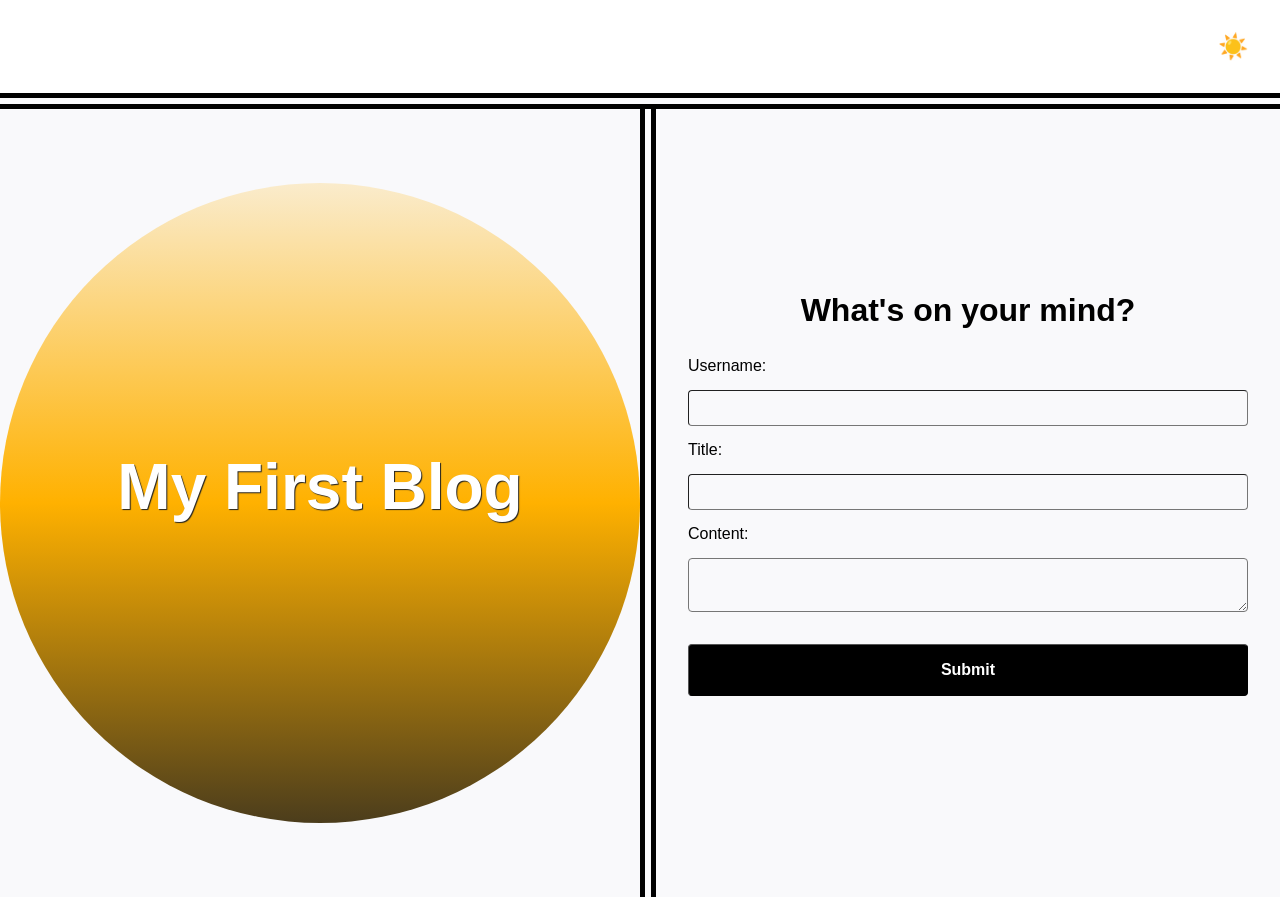
<file: Develop/index.html>
<!DOCTYPE html>
<html lang="en">

<head>
  <meta charset="UTF-8" />
  <meta name="viewport" content="width=device-width, initial-scale=1.0" />
  <meta http-equiv="X-UA-Compatible" content="ie=edge" />
  <title>My First Blog</title>

  <link rel="stylesheet" href="./assets/css/styles.css" />
  <link rel="stylesheet" href="./assets/css/form.css" />

  <script defer src="./assets/js/logic.js" type="text/javascript"></script>
  <script defer src="./assets/js/form.js" type="text/javascript"></script>
</head>
<header>
  <div></div>
  <button id="toggle">☀️</button>
</header>

<body>
  <!-- TODO: Create landing page elements to match the mock-up provided. At the very least, include the following elements. -->
  <main>

    <aside>
      <h2>My First Blog</h2>
    </aside>

    <section>
      <h2>What's on your mind?</h2>
      <form>
        <label for="username">Username:</label>
        <input type="text" id="username" name="username" />

        <label for="title">Title:</label>
        <input type="text" id="title" name="title" />

        <label for="content">Content:</label>
        <textarea id="content" name="content"></textarea>

        <p id="error"></p>

        <input type="submit" value="Submit" />
      </form>
    </section>
  </main>
  <!-- A form element that contains the following: -->

  <!-- An input element whose label and id are `username` -->

  <!-- An input element whose label and id are `title` -->

  <!-- A textarea element whose label and id are `content` -->

  <!-- A p element whose id is `error` -->

</body>

</html>
</file>
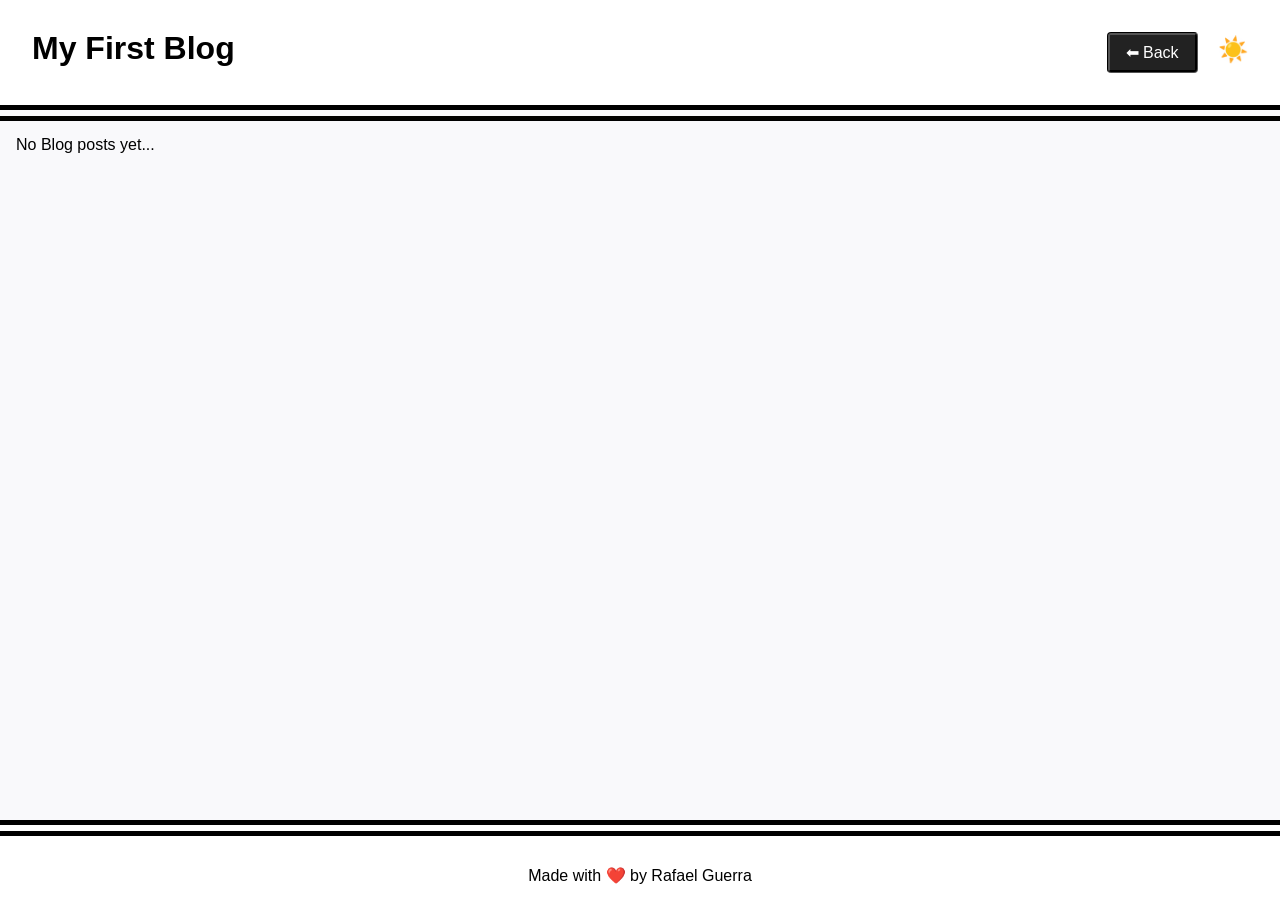
<file: Develop/blog.html>
<!DOCTYPE html>
<html lang="en">

<head>
  <meta charset="UTF-8" />
  <meta name="viewport" content="width=device-width, initial-scale=1.0" />
  <meta http-equiv="X-UA-Compatible" content="ie=edge" />
  <title>My First Blog</title>

  <link rel="stylesheet" href="./assets/css/styles.css" />
  <link rel="stylesheet" href="./assets/css/blog.css" />

  <script defer src="./assets/js/logic.js" type="text/javascript"></script>
  <script defer src="./assets/js/blog.js" type="text/javascript"></script>
</head>

<body>

  <!-- TODO: Create header, main, and footer elements -->
  <header>
    <h1>My First Blog</h1>
    <div>
      <button id="back">⬅ Back</button>
      <button id="toggle">☀️</button>
    </div>
  </header>

  <body>

    <main id="blogContainer">
      <article></article>
    </main>

    <footer id="love">
      <p>Made with ❤️ by Rafael Guerra</p>
    </footer>

  </body>

</html>
</file>
<file: Develop/assets/css/styles.css>
/*
  Resets
*/
*,
*:before,
*:after {
  margin: 0;
  padding: 0;
  box-sizing: border-box;
}

html {
  height: 100%;
}

body {
  min-height: 100%;
  line-height: 1;
  font-family: sans-serif;
}

​h1,
h2,
h3,
h4,
h5,
h6 {
  font-size: 100%;
}

​input,
select,
option,
optgroup,
textarea,
button,
pre,
code {
  font-size: 100%;
  font-family: inherit;
}

​ol,
ul {
  list-style: none;
}

/*
  General Styles
*/
/*
  Universal
*/
:root {
  --light: #fff;
  --light-accent: #f9f9fb;
  --dark: #000;
  --dark-accent: #222;
  --dark-accent-action: #111;
  --action: #563d7c;
  --action-accent: #8570a5;
  --disabled: #aaa;
  --error: #ff0022;
  --circle-color: #ffb100;
}

* {
  transition: background-color ease-in .5s;
}

/*
  Tags
*/
header {
  display: flex;
  flex-flow: row wrap;
  justify-content: space-between;
}

header,
footer {
  padding: 2rem;
}

main {
  height: calc(100vh - 6rem);
  display: flex;
  justify-content: center;
  align-items: stretch;
  border-top: double 1rem;
}

/*
  Classes
*/
.dark header,
.dark footer {
  background-color: var(--dark);
  color: var(--light);
}


.dark main {
  background-color: var(--dark-accent);
  color: var(--light);
  border-top: solid .5rem var(--disabled);
}

.light header,
.light footer {
  background-color: var(--light);
  color: var(--dark);
}

.light main {
  background-color: var(--light-accent);
  color: var(--dark);
}

/*
  IDs
*/
#toggle {
  font-size: 1.52em;
  margin: 0;
  padding: 0;
  background: transparent;
  border: none;
  cursor: pointer;
  text-shadow: 0px 0px .5rem var(--light-accent);
}
</file>
<file: Develop/assets/css/form.css>
/*
  Form Styles
*/

/*
  Tags
*/
aside {
  background: linear-gradient(var(--light-accent),
      var(--circle-color),
      var(--dark-accent));
  clip-path: circle(20rem at center);
  display: flex;
  justify-content: center;
  align-items: center;
}

aside,
section {
  flex: 1 1 50%;
}

aside>h2 {
  font-size: 4rem;
  color: white;
  text-shadow: 1px 1px 1px var(--dark-accent);
}

form {
  display: flex;
  flex-flow: column wrap;
  position: relative;
}

form>*:not(label) {
  margin: 1rem 0;
  padding: 0.5rem;
}

h2 {
  text-align: center;
  font-size: 2rem;
  margin-bottom: 2rem;
}

input[type=submit] {
  padding: 1rem;
  cursor: pointer;
  font-weight: bold;
  font-size: 1rem;
  background-color: var(--dark);
  color: var(--light);
}

input[type=submit]:active {
  box-shadow: 1px 1px 1px 1px rgba(0, 0, 0, .5);
  background-color: var(--dark-accent);
}

input[type=submit]:hover {
  border-style: inset;
  background-color: var(--dark-accent-action);
}

input,
textarea {
  border-radius: 4px;
  border-width: 1px;
  font-size: 1rem;
  background-color: var(--light-accent);
}

section {
  padding: 2rem;
  display: flex;
  align-items: stretch;
  flex-flow: column wrap;
  justify-content: center;
  border-left: double 1rem;
}

/*
  Classes
*/
.dark section {
  border-left: solid .5rem var(--disabled);
}

/*
  IDs
*/
#error {
  color: var(--error);
  opacity: .75;
  position: absolute;
  bottom: -2rem;
}
</file>
<file: Develop/assets/css/blog.css>
/*
  Blog Styles
*/

/*
  Tags
*/
a {
  text-decoration: none;
}

article {
  flex: 1 1 50%;
  border: 2px solid;
  border-radius: 4px;
  padding: 1rem;
  position: relative;
}

article blockquote {
  margin: 1rem;
  margin-bottom: 2rem;
  font-style: italic;
}

article h2 {
  text-transform: capitalize;
  border-bottom: thin solid;
}

article p {
  position: absolute;
  left: 1rem;
  bottom: 0.5rem;
  opacity: .75;
}

footer {
  position: fixed;
  inset: 0;
  top: calc(100% - 5rem);
}

li {
  margin: 1rem;
}

main {
  flex-direction: column;
  gap: 1em;
  padding: 1rem;
  height: calc(100vh - 11rem);
  overflow-y: scroll;
  justify-content: flex-start;
}

ul {
  list-style: none;
}

/*
  Classes
*/
.card {
  flex: 1 1 50%;
  border: 2px solid;
  border-radius: 4px;
}

.dark a {
  color: var(--light);
}

.light footer {
  border-top: double 1rem;
}

.light a {
  color: var(--dark);
}

/*
  IDs
*/
#back {
  padding: 0.5rem 1rem;
  border-radius: 4px;
  margin-right: 1rem;
  border: groove black;
  background-color: var(--dark-accent);
  color: var(--light);
}


#back:active {
  box-shadow: 1px 1px 1px 1px rgba(0, 0, 0, .5);
  background-color: var(--dark-accent);
}

#back:hover {
  border-style: inset;
  background-color: var(--dark-accent-action);
}

#love {
  text-align: center;
}
</file>
